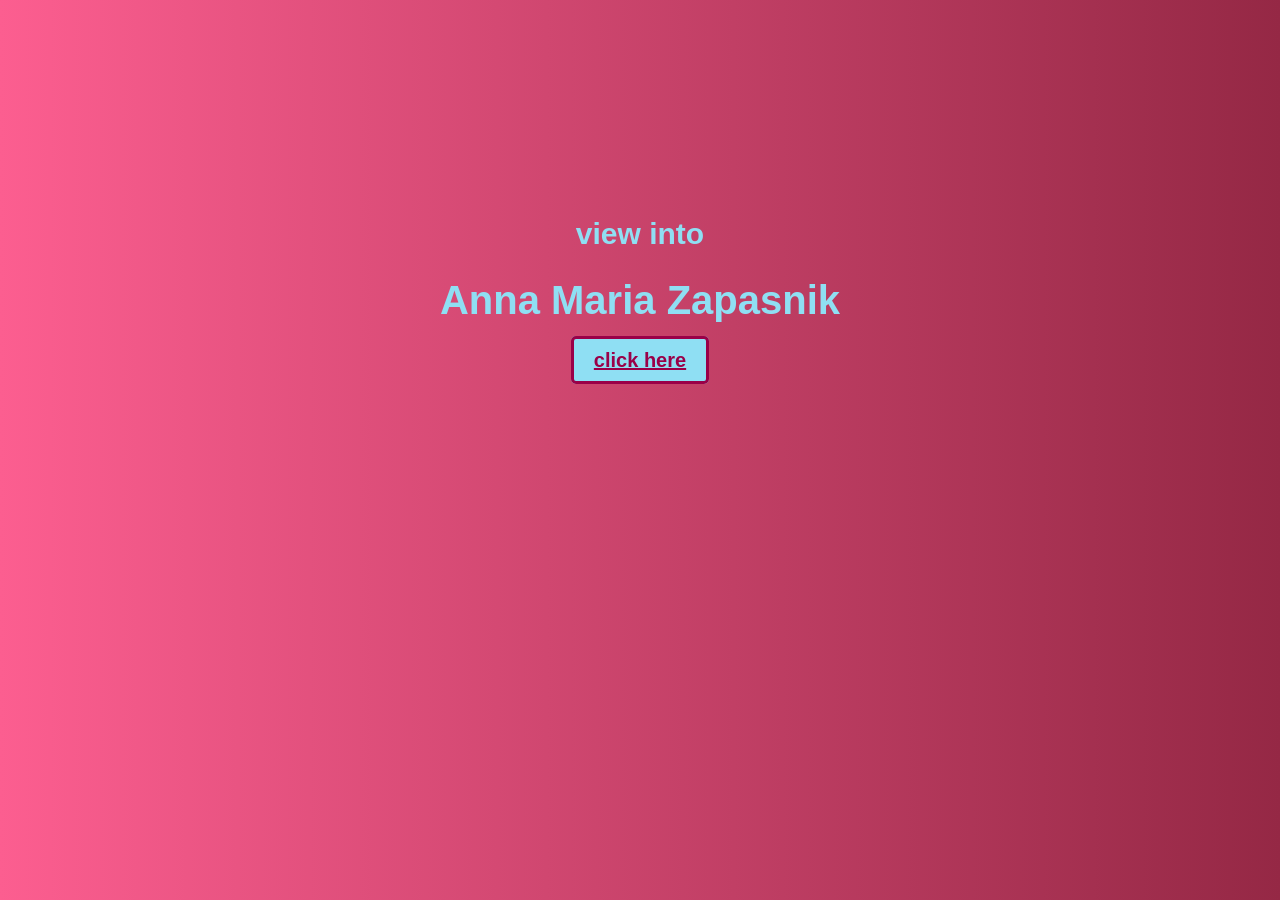
<file: html/index.html>
<!DOCTYPE html>
<html lang="en">
<head>
    <meta charset="UTF-8">
    <title>Anna Maria Zapasnik - Personal Page</title>
    <link rel="stylesheet" href="styles.css">
</head>
<body>
    <main>
        <section id="about">
            <h2>view into</h2>
        </section>

        <!-- Contacts -->
        <h1>Anna Maria Zapasnik</h1>

        <!-- Link to another page on the same site -->
        <a href="about.html" class="custom-button">click here</a>
    </main>

    <footer>
        <!-- Navigation -->
    </footer>
</body>
</html>
</file>
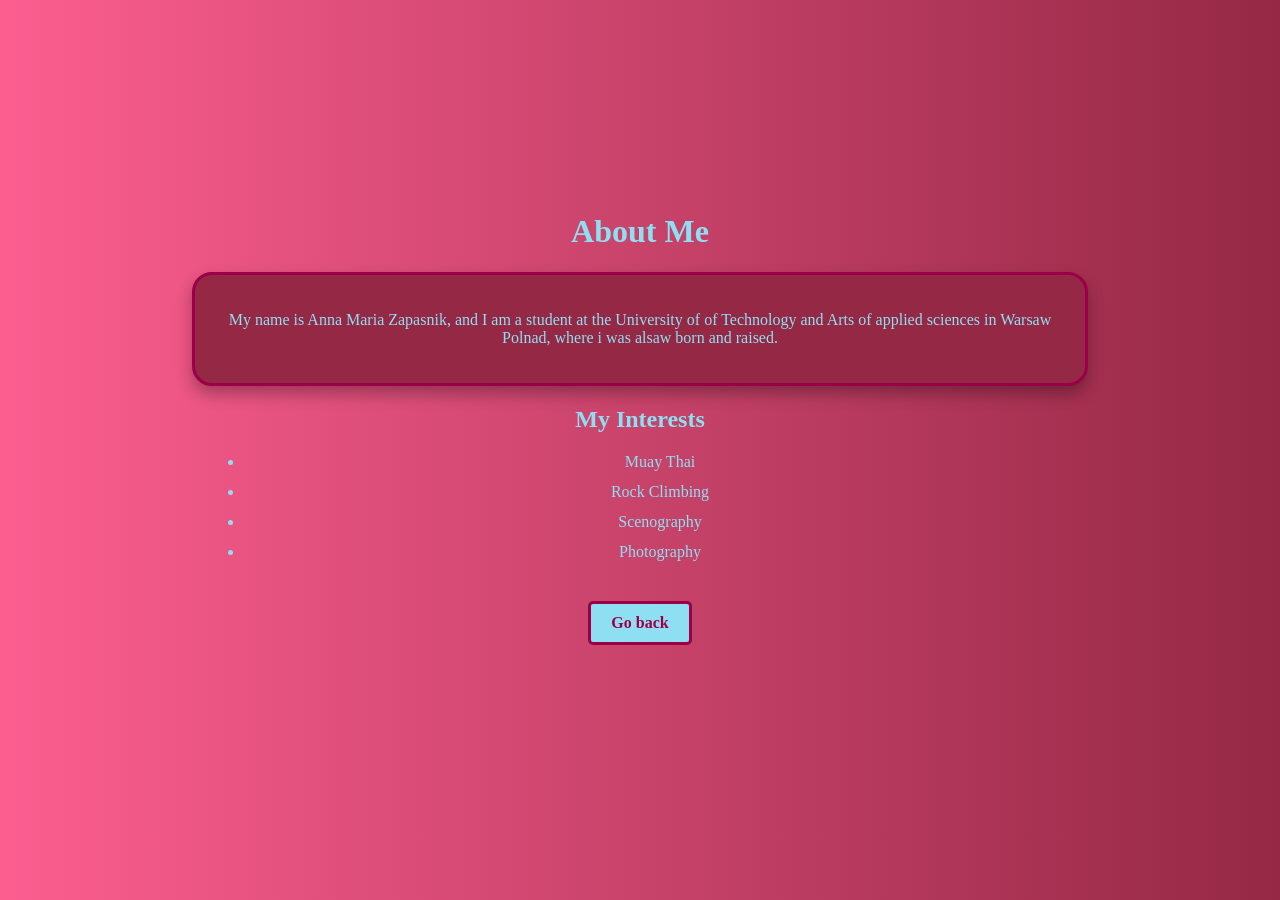
<file: html/about.html>
<!DOCTYPE html>
<html lang="en">
<head>
    <meta charset="UTF-8">
    <title>My Own Page</title>
     <link rel="stylesheet" href="styl.css">
</head>
<body>
    <h1><a href="trzecia.html">About Me</a></h1>

    <div class="container">
    <p>My name is Anna Maria Zapasnik, and I am a student at the University of of Technology and Arts of applied sciences in Warsaw Polnad, where i was alsaw born and raised. </p>
    </div>
    <h2>My Interests</h2>
    <ul style="margin-bottom: 40px;">
        <li style="margin: 12px;">Muay Thai</li>
        <li style="margin: 12px;">Rock Climbing</li>
        <li style="margin: 12px;">Scenography</li>
        <li style="margin: 12px;">Photography</li>
    </ul style="margin-bottom: 40px;"> 
     <!-- Link to another page on the same site -->
        <a href="index.html" class="custom-button">Go back </a>
        <span></span>
</body>
</html>
</file>
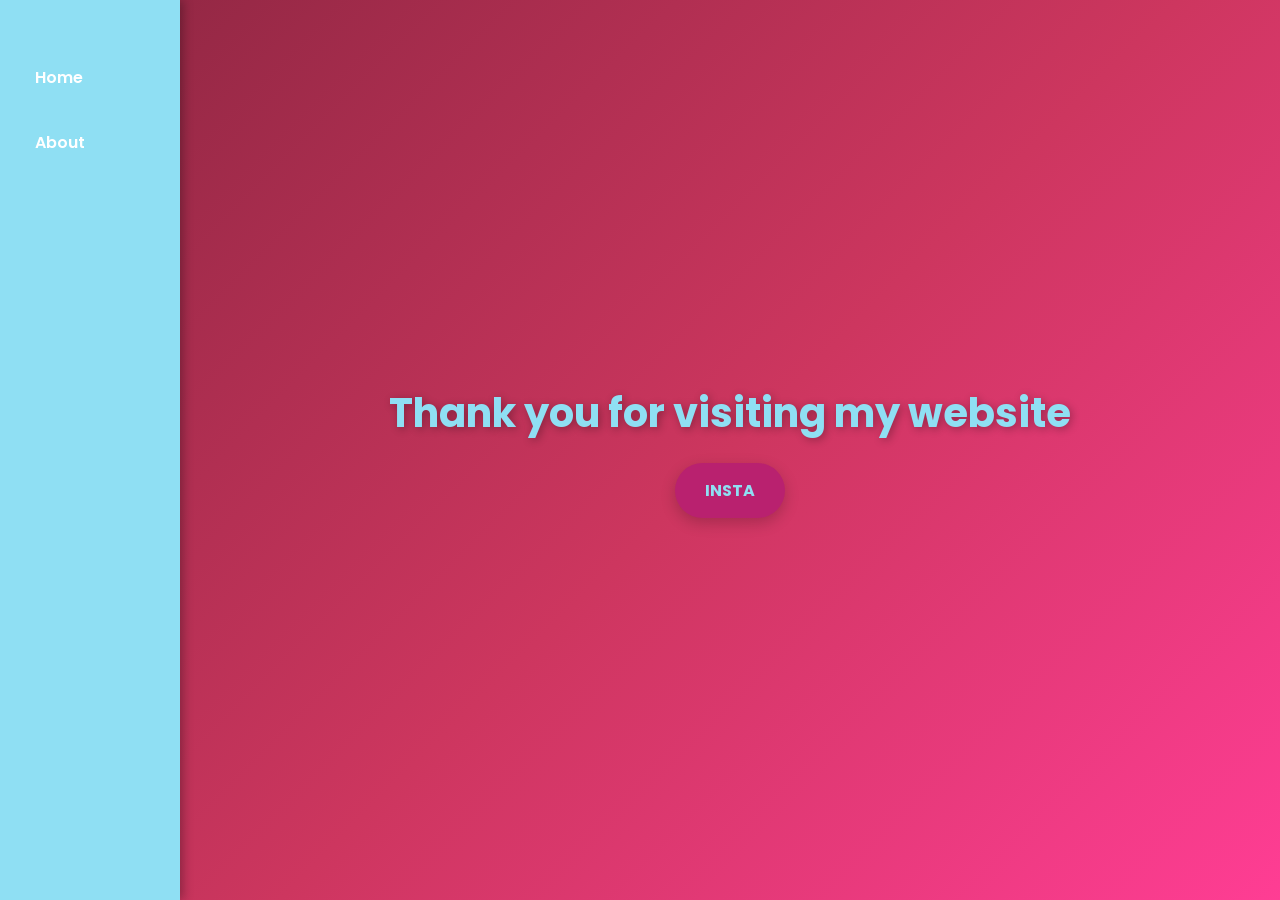
<file: html/trzecia.html>
<!DOCTYPE html>
<html lang="pl">
<head>
  <meta charset="UTF-8">
  <title>Moja Strona</title>

  
  <link rel="preconnect" href="https://fonts.googleapis.com">
  <link href="https://fonts.googleapis.com/css2?family=Poppins:wght@400;600;700&display=swap" rel="stylesheet">

  <style>


    * {
      margin: 0;
      padding: 0;
      box-sizing: border-box;
    }

    
    body {
      font-family: 'Poppins', sans-serif;
      display: flex; /* menu z boku + treść obok siebie */
      min-height: 100vh;
    }

    
    .sidebar {
      width: 180px;
      background-color: #8fdff3;
      padding-top: 40px;
      box-shadow: 3px 0 10px rgba(0,0,0,0.3); /* miękki cień */
      position: fixed; /* zostaje na miejscu przy scrollowaniu */
      top: 0;
      left: 0;
      height: 100vh;
    }

    .sidebar a {
      display: block;
      color: white;
      text-decoration: none;
      padding: 15px 25px;
      font-weight: 600;
      border-radius: 10px; 
      margin: 10px;
      transition: 0.3s; 
    }

    .sidebar a:hover {
      background-color: #952845;
      color: #952845;
      transform: scale(1.05);
    }

    
    .content {
      margin-left: 180px; /* miejsce na boczne menu */
      width: calc(100% - 180px);
    }

   
    section {
      min-height: 100vh;
      display: flex;
      flex-direction: column;
      align-items: center;
      justify-content: center;
      text-align: center;
      color: #8fdff3;
      padding: 20px;
    }

   
    #home {
      background: linear-gradient(135deg, #952845, #cd365f, #ff3d94);
    }


    section h1 {
      font-size: 40px;
      margin-bottom: 20px;
      text-shadow: 2px 2px 8px rgba(0,0,0,0.3);
    }

    section p {
      max-width: 500px;
      margin-bottom: 20px;
      font-size: 18px;
      line-height: 1.6;
    }

    
    .insta-link {
      display: inline-block;
      background-color: rgb(185, 33, 111);
      color: #8fdff3;
      padding: 15px 30px;
      border-radius: 30px; 
      text-decoration: none;
      font-weight: 700;
      box-shadow: 0 5px 15px rgba(0,0,0,0.2); /* miękki cień */
      transition: 0.3s;
    }

    .insta-link:hover {
      background-color: #57031e;
      color: white;
      transform: scale(1.1);
    }

  </style>
</head>
<body>

  <div class="sidebar">
    <a href="index.html">Home</a>
    <a href="about.html">About</a>
  </div>

  <div class="content">

    <!-- Sekcja Home -->
    <section id="home">
      <h1>Thank you for visiting my website</h1>

      
      <a class="insta-link" href="https://www.instagram.com/aniaaeae?stkn=OWk4Z2R3a2g5aXlh" target="INSTAGRAM">INSTA</a>

      </a>
    </section>
</file>
<file: html/styles.css>
body {
 background: linear-gradient(to right
 ,#FC5E90, #952845);
margin: 10rem;
color: #8fdff3;
padding: 0;
padding: 2rem;
box-sizing: border-box;
text-align: center;
}
li::marker {
  display:inline-block;
}

.custom-button {
    background-color: #8fdff3;
    color: rgb(154, 0, 72);
    padding: 10px 20px;
    border: 3px solid rgb(154, 0, 72);
    border-radius: 5px;
}

body { font-size: 20px;
    font-family: helvetica;
    text-align: center;
    font-weight: bold;
    
}

a:hover {
  background-color: #cd365f;
  font-size: 18px;
  font-weight: extra-bold;
}
</file>
<file: html/styl.css>
body {
 background: linear-gradient(to right
 ,#FC5E90, #952845);
margin: 10rem;
color: #8fdff3;
padding: 0;
padding: 2rem;
box-sizing: border-box;
text-align: center;
}


.container {
  background-color: #952845;
    padding: 20px;
    border-radius: 20px;
    color: #8fdff3;
    margin: 20px auto;
    text-align: center;
    border: 3px solid rgb(154, 0, 72);
    box-shadow: 0 8px 16px rgba(0, 0, 0, 0.3);
}

 a {
  color: #8fdff3;
  text-decoration: none;
  font-weight: 800;

}

a:hover {
  color: #641a2e;
  transform: scale(1.1);
  display: inline-block;
}



.custom-button {
    background-color: #8fdff3;
    color: rgb(154, 0, 72);
    padding: 10px 20px;
    border: 3px solid rgb(154, 0, 72);
    border-radius: 5px;
    text-decoration: none;
    display: inline-block;
}

.custom-button:hover {
  background-color: #cd365f;
  font-size: 18px;
  font-weight: extra-bold;
}
</file>
